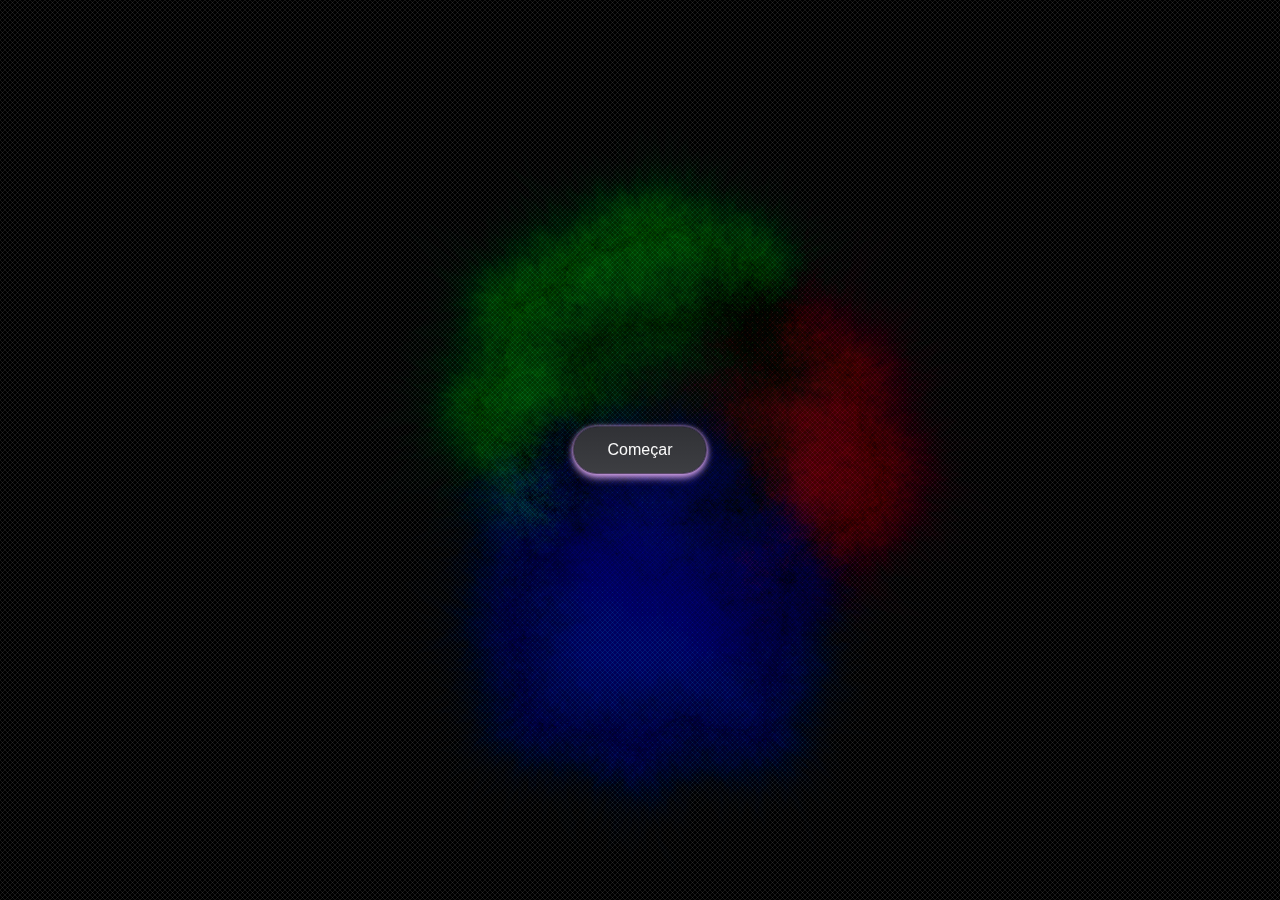
<file: teste2.html>
<!DOCTYPE html>
<html lang="en">
<head>
	<meta charset="UTF-8">
	<meta name="viewport" content="width=device-width, initial-scale=1.0">
	<title>Document</title>
	<style>
		/* Aplica regras de estilo para os elementos <html> e <body> */
		html, body {
		margin: 0; /* Remove a margem padrão */
		padding: 0; /* Remove o preenchimento padrão */
		overflow: hidden; /* Esconde qualquer conteúdo que ultrapasse os limites do viewport */
		background-color: #E7CEFF;
		}

		/* Estiliza o contêiner para preencher completamente a altura e a largura da viewport */
		.container {
		width: 100vw; /* Define a largura para 100% da largura da viewport */
		height: 100vh; /* Define a altura para 100% da altura da viewport */
		display: flex; /* Usa Flexbox para alinhar elementos internos */
		justify-content: center; /* Centraliza os itens horizontalmente dentro do contêiner */
		align-items: center; /* Centraliza os itens verticalmente dentro do contêiner */
		}

		/* Aplica estilos ao elemento com a classe .canvas-stitch */
		.canvas-stitch {
		display: none; /* Esconde o elemento */
		}
		:root {
            --red: hsl(0, 100%, 80%);
            --yellow: hsl(62, 100%, 80%);
            --green: hsl(122, 100%, 80%);
            --blue: hsl(179, 100%, 80%);
            --purple: hsl(238, 100%, 80%);
            --pink: hsl(302, 100%, 80%);
            
            --fontPoppins: 'Poppins', sans-serif;
        }

        [type=submit], [type=reset], button, html [type=button] {
            -webkit-appearance: button;
            text-transform: none;
        }

        body {
            background: hsl(0 0% 4%);
            background: hsl(210 14% 11%);
            background: hsl(228 6% 15%);
            padding: 0;
            margin: 0;
        }

        .glowButtonWrapper {
            position: absolute;
            top: 50%;
            left: 50%;
            transform: translate(-50%, -50%);
            display: flex;
            justify-content: center;
            align-items: center;
            transition: transform 150ms linear;
        }

        .glowButtonWrapper:hover {
            transform: translate(-50%, -50%) scale(1.15);
        }

        .glowButtonWrapper:active {
            transform: translate(-50%, -50%) scale(0.95);
        }

        .glowButton {
            padding: 1.25em 2.5em; /* Aumentado de 0.875em 2.1em para 1.25em 2.5em */
            font-size: 1.2em; /* Aumentado de 1em para 1.2em para tornar o texto maior */
            color: #fff;
            background-color: var(--blue); 
            border: none;
            border-radius: 2.25em;
            box-shadow: 0 0 3px #000, 0 1px 6px #000, 0 4px 8px #000;
            cursor: pointer;
            font-family: Arial, Helvetica, sans-serif;
        }

        .glowButtonWrapper .glowButton {
            --angle: 0deg;
            --buttonBorder: 4px;
            --buttonBorderRadius: 2.25em;
            --buttonBorderRadiusBefore: 3em;
            
            position: relative;
            display: flex;
            padding: 0.875em 2.1em;
            gap: 0.875em;
            font-size: 1em;
            align-items: center;
            border-radius: var(--buttonBorderRadius);
            font-weight: 160;
            border: 0;
            /* overflow: hidden; */
            transition: background 3ms linear;
            
            color: hsl(0, 0%, 98%);
            font-family: sans-serif;
            
            background: hsl(0 0% 0% / 0%);
            
            /* border: 2px solid transparent; */
            box-shadow: 0 0 3px #cf9fe6, 
                0 1px 6px #cf9fe6, 
                0 4px 8px #cf9fe6;
            z-index: 1;
        }

        .glowButtonWrapper:hover .glowButton {
            transition: background 3ms linear;
            
            background: conic-gradient(
                in hsl longer hue from var(--angle), 
                hsl(0, 100%, 80%) 0 0
            ) border-box;
            background-repeat: no-repeat;
            background-size: 100% 100%;
            
            box-shadow: 
                0 0 3px hsl(0 35% 80% / 65%), 
                0 1px 6px hsl(60 15% 80% / 50%), 
                0 4px 8px hsl(120 48% 80% / 30%), 
                0 5px 11px hsl(5 20% 80% / 20%);
            
            mix-blend-mode: color-dodge;
            
            animation: angle 2s linear infinite;
        }

        @property --angle {
            syntax: '<angle>'; 
            initial-value: 0deg;
            inherits: false;
        }

        /* target only Firefox */
        @-moz-document url-prefix() {
            .glowButtonWrapper .glowButton {
                transition: all 250ms linear;
                background: transparent;
            }
            
            .glowButtonWrapper:hover .glowButton {
                --angleFX: 0deg;
                /* transition: background 3ms linear; */
                transition: background 3ms linear;
                background:
                conic-gradient(
                    from var(--angleFX) at 50% 50%,
                    var(--red),
                    var(--yellow),
                    var(--green),
                    var(--blue),
                    var(--purple),
                    var(--pink),
                    var(--red)
                ) border-box;
                
                animation: angleFX 2s linear infinite;
            }
        }

        .glowButtonWrapper .glowButton:before {
            content: "";
            position: absolute;
            top: 50%;
            left: 50%;
            width: 100%;
            height: 100%;
            transform: translate(-50%, -50%);
            margin: 0 auto;
            padding: 0;
            
            background: hsl(233 12% 13% / 1) padding-box;
            background:
            linear-gradient(
                to bottom,
                hsl(228 5% 20% / 1),
                hsl(228 4% 25% / 1)
            ) padding-box;
            border: 1px solid hsl(210 14% 9% / 60%);
            
            border-radius: var(--buttonBorderRadiusBefore);
            z-index: -1;
        }

        .glowButtonWrapper:hover .glowButton:before {
            width: calc(100% - 7.2px);
            height: calc(100% - 7.2px);
            
            box-shadow: 0 1px 0px hsl(0 0% 45% / 100%) inset,
                0 0 2px hsl(0 0% 75% / 30%);
                
            background: hsl(0 0% 25% / 90%) padding-box;
            background:
            linear-gradient(
                to bottom,
                hsl(228 5% 20% / 88%),
                hsl(228 4% 25% / 92%)
            ) padding-box;
        }

        @keyframes angle { to { --angle: 1turn; } }

        @keyframes angleFX {
            00.00% { --angleFX: 0deg; background: conic-gradient( from var(--angleFX) at 50% 50%, var(--red), var(--yellow), var(--green), var(--blue), var(--purple), var(--pink), var(--red) ); }
            04.16% { --angleFX: 15deg; background: conic-gradient( from var(--angleFX) at 50% 50%, var(--red), var(--yellow), var(--green), var(--blue), var(--purple), var(--pink), var(--red) ); }
            08.32% { --angleFX: 30deg; background: conic-gradient( from var(--angleFX) at 50% 50%, var(--red), var(--yellow), var(--green), var(--blue), var(--purple), var(--pink), var(--red) ); }
            12.48% { --angleFX: 45deg; background: conic-gradient( from var(--angleFX) at 50% 50%, var(--red), var(--yellow), var(--green), var(--blue), var(--purple), var(--pink), var(--red) ); }
            16.64% { --angleFX: 60deg; background: conic-gradient( from var(--angleFX) at 50% 50%, var(--red), var(--yellow), var(--green), var(--blue), var(--purple), var(--pink), var(--red) ); }
            20.80% { --angleFX: 75deg; background: conic-gradient( from var(--angleFX) at 50% 50%, var(--red), var(--yellow), var(--green), var(--blue), var(--purple), var(--pink), var(--red) ); }
            24.96% { --angleFX: 90deg; background: conic-gradient( from var(--angleFX) at 50% 50%, var(--red), var(--yellow), var(--green), var(--blue), var(--purple), var(--pink), var(--red) ); }
            29.12% { --angleFX: 105deg; background: conic-gradient( from var(--angleFX) at 50% 50%, var(--red), var(--yellow), var(--green), var(--blue), var(--purple), var(--pink), var(--red) ); }
            33.28% { --angleFX: 120deg; background: conic-gradient( from var(--angleFX) at 50% 50%, var(--red), var(--yellow), var(--green), var(--blue), var(--purple), var(--pink), var(--red) ); }
            37.44% { --angleFX: 135deg; background: conic-gradient( from var(--angleFX) at 50% 50%, var(--red), var(--yellow), var(--green), var(--blue), var(--purple), var(--pink), var(--red) ); }
            41.60% { --angleFX: 150deg; background: conic-gradient( from var(--angleFX) at 50% 50%, var(--red), var(--yellow), var(--green), var(--blue), var(--purple), var(--pink), var(--red) ); }
            45.76% { --angleFX: 165deg; background: conic-gradient( from var(--angleFX) at 50% 50%, var(--red), var(--yellow), var(--green), var(--blue), var(--purple), var(--pink), var(--red) ); }
            49.92% { --angleFX: 180deg; background: conic-gradient( from var(--angleFX) at 50% 50%, var(--red), var(--yellow), var(--green), var(--blue), var(--purple), var(--pink), var(--red) ); }
            54.08% { --angleFX: 195deg; background: conic-gradient( from var(--angleFX) at 50% 50%, var(--red), var(--yellow), var(--green), var(--blue), var(--purple), var(--pink), var(--red) ); }
            58.24% { --angleFX: 210deg; background: conic-gradient( from var(--angleFX) at 50% 50%, var(--red), var(--yellow), var(--green), var(--blue), var(--purple), var(--pink), var(--red) ); }
            62.40% { --angleFX: 225deg; background: conic-gradient( from var(--angleFX) at 50% 50%, var(--red), var(--yellow), var(--green), var(--blue), var(--purple), var(--pink), var(--red) ); }
            66.56% { --angleFX: 240deg; background: conic-gradient( from var(--angleFX) at 50% 50%, var(--red), var(--yellow), var(--green), var(--blue), var(--purple), var(--pink), var(--red) ); }
            70.72% { --angleFX: 255deg; background: conic-gradient( from var(--angleFX) at 50% 50%, var(--red), var(--yellow), var(--green), var(--blue), var(--purple), var(--pink), var(--red) ); }
            74.88% { --angleFX: 270deg; background: conic-gradient( from var(--angleFX) at 50% 50%, var(--red), var(--yellow), var(--green), var(--blue), var(--purple), var(--pink), var(--red) ); }
            79.04% { --angleFX: 285deg; background: conic-gradient( from var(--angleFX) at 50% 50%, var(--red), var(--yellow), var(--green), var(--blue), var(--purple), var(--pink), var(--red) ); }
            83.20% { --angleFX: 300deg; background: conic-gradient( from var(--angleFX) at 50% 50%, var(--red), var(--yellow), var(--green), var(--blue), var(--purple), var(--pink), var(--red) ); }
            87.36% { --angleFX: 315deg; background: conic-gradient( from var(--angleFX) at 50% 50%, var(--red), var(--yellow), var(--green), var(--blue), var(--purple), var(--pink), var(--red) ); }
            91.52% { --angleFX: 330deg; background: conic-gradient( from var(--angleFX) at 50% 50%, var(--red), var(--yellow), var(--green), var(--blue), var(--purple), var(--pink), var(--red) ); }
            95.68% { --angleFX: 345deg; background: conic-gradient( from var(--angleFX) at 50% 50%, var(--red), var(--yellow), var(--green), var(--blue), var(--purple), var(--pink), var(--red) ); }
            100.0% { --angleFX: 360deg; background: conic-gradient( from var(--angleFX) at 50% 50%, var(--red), var(--yellow), var(--green), var(--blue), var(--purple), var(--pink), var(--red) ); }
        }

		canvas {
			position: relative; /* Garantir que o canvas não seja afetado pelo botão absoluto */
			width: 100%; /* Toma a largura total do contêiner */
			height: 100%; /* Toma a altura total do contêiner */
		}
	</style>
</head>
<body>
	<div class="container">
		<canvas class="canvas js-canvas"></canvas>
		<canvas class="canvas-stitch js-canvas-stitch"></canvas>
		<div class="glowButtonWrapper">
            <button class="glowButton" onclick="comecar()"><span class="buttonText">Começar</span></button>
        </div>
	</div>
	<script>
		// https://www.youtube.com/watch?v=5R9eywArFTE
		// http://www.tylerlhobbs.com/writings/watercolor
		// https://sighack.com/post/generative-watercolor-in-processing

		// https://p5js.org/reference/#/p5/randomGaussian
		// https://github.com/processing/p5.js/blob/master/src/math/random.js#L166
		const randomGaussian = (mean = 0, sd = 1) => {
		let y1;
		let x1;
		let x2
		let w;
		let previous;

		if (previous) {
			y1 = y2;
			previous = false;
		} else {
			do {
			x1 = (Math.random() * 2) - 1;
			x2 = (Math.random() * 2) - 1;
			w = x1 * x1 + x2 * x2;
			} while (w >= 1);
			w = Math.sqrt(-2 * Math.log(w) / w);
			y1 = x1 * w;
			y2 = x2 * w;
			previous = true;
		}

		return y1 * sd + mean;
		};

		const randomBetween = (min, max) => (Math.random() * (max - min + 1)) + min;

		const ctx = document
		.querySelector('.js-canvas')
		.getContext('2d');

		// stitch pattern
		const ctxStitch = document
		.querySelector('.js-canvas-stitch')
		.getContext('2d');

		const stitchWidth = 5;

		ctxStitch.canvas.width = stitchWidth;
		ctxStitch.canvas.height = stitchWidth;

		ctxStitch.strokeStyle = `rgba(220, 220, 220, 0.1)`;

		ctxStitch.beginPath();
		ctxStitch.moveTo(0, 0);
		ctxStitch.lineTo(stitchWidth, stitchWidth);
		ctxStitch.stroke();
		ctxStitch.closePath();

		ctxStitch.beginPath();
		ctxStitch.moveTo(0, stitchWidth);
		ctxStitch.lineTo(stitchWidth, 0);
		ctxStitch.stroke();
		ctxStitch.closePath();

		const stitchPattern = ctx.createPattern(ctxStitch.canvas, 'repeat');


		const W = window.innerWidth;
		const H = window.innerHeight;

		const MID_X = W * 0.5;
		const MID_Y = H * 0.5;

		const EDGES = 12;
		const TAU = Math.PI * 2;
		const R = Math.min(Math.min(MID_X, MID_Y) * 0.5, 150);

		const ALPHA = 0.006;
		const COLORS = [
		`hsla(330, 100%, 50%, ${ALPHA})`,
		`hsla(210, 100%, 50%, ${ALPHA})`,
		`hsla(140, 100%, 50%, ${ALPHA})`,
		`hsla(0, 100%, 50%, ${ALPHA})`,
		];

		const INTERLEAVE = 5;

		const VARIANCE_DEFAULT = 20;
		const NUM_POLIES = 200;
		const DEPTH = 4;
		const NUM_SPOTS = 3;
		const ANGLE_STEP = TAU / NUM_SPOTS;

		let polyCount = 0;
		let rafId;

		ctx.globalCompositeOperation = 'multiply';
		ctx.canvas.width = W;
		ctx.canvas.height = H;

		// get the points for a regular polygon with <edges>
		const getPoly = (midX, midY, r, edges) => {
		const vertices = [];
		const angleStep = TAU / edges;

		for (let angle = 0; angle < TAU; angle += angleStep) {
			const x = midX + Math.cos(angle) * r;
			const y = midY + Math.sin(angle) * r;

			vertices.push({ x, y });
		}

		return vertices;
		};

		// add extra point between each side of the polygon
		const deformPoly = (vertices, depth, variance, varianceDecrease) => {
		let deformedVertices = [];

		for (let i = 0; i < vertices.length; i++) {
			const from = vertices[i];
			const to = i === vertices.length - 1 ? vertices[0] : vertices[i + 1];

			const midX = (from.x + to.x) * 0.5;
			const midY = (from.y + to.y) * 0.5;

			const newX = midX + randomGaussian() * variance;
			const newY = midY + randomGaussian() * variance;

			deformedVertices.push(from);
			deformedVertices.push({ x: newX, y: newY });
		}

		if (depth > 0) {
			depth--;

			return deformPoly(deformedVertices, depth, variance / varianceDecrease, varianceDecrease);
		}

		return deformedVertices;
		};

		const drawPoly = (vertices, color) => {
		const [firstVertex] = vertices;

		ctx.save();
		ctx.translate(MID_X, MID_Y);
		ctx.beginPath();
		ctx.fillStyle = color;
		ctx.moveTo(firstVertex.x, firstVertex.y);

		for (let i = 1; i < vertices.length; i++) {
			const vertex = vertices[i];
			ctx.lineTo(vertex.x, vertex.y);
		}

		ctx.lineTo(firstVertex.x, firstVertex.y);
		ctx.fill();
		ctx.closePath();
		ctx.restore();
		};

		// blend the polygons
		const drawLayer = (poly, polyIndex) => {
		for (let i = 0; i < INTERLEAVE; i++) {
			requestAnimationFrame(() => {
			const deformed = deformPoly(poly, DEPTH, VARIANCE_DEFAULT + randomBetween(20, 15), 4);

			drawPoly(deformed, COLORS[polyIndex]);
			});
		}
		};

		const reset = () => {
		polyCount = 0;

		cancelAnimationFrame(rafId);

		ctx.clearRect(0, 0, ctx.canvas.width,ctx.canvas.height);
		};

		const generate = () => {
			reset();

			ctx.fillStyle = 'black'; // Define a cor de fundo para preto
			ctx.fillRect(0, 0, ctx.canvas.width, ctx.canvas.height); // Preenche o canvas com preto

		const polies = new Array(NUM_SPOTS).fill().map((_, i) => {
			const poly = getPoly(
			Math.cos(ANGLE_STEP * i) * (R * 0.5) * randomGaussian(1,),
			Math.sin(ANGLE_STEP * i) * (R * 0.5) * randomGaussian(1,),
			R + randomBetween(-15, 15),
			EDGES
			);

			return deformPoly(poly, DEPTH, VARIANCE_DEFAULT, 2);
		});

		ctx.fillStyle = stitchPattern;
		ctx.fillRect(0, 0, ctx.canvas.width, ctx.canvas.height);

		const draw = () => {
			polies.forEach(drawLayer);

			polyCount += INTERLEAVE;

			if (polyCount < NUM_POLIES) {
				rafId = requestAnimationFrame(draw);
			}
		};

		draw();
	};


		generate();
		document.body.addEventListener('click', generate);

		function comecar() {
        window.location.href = "login-cadastro.html";
       } 
	</script>
</body>
</html>
</file>
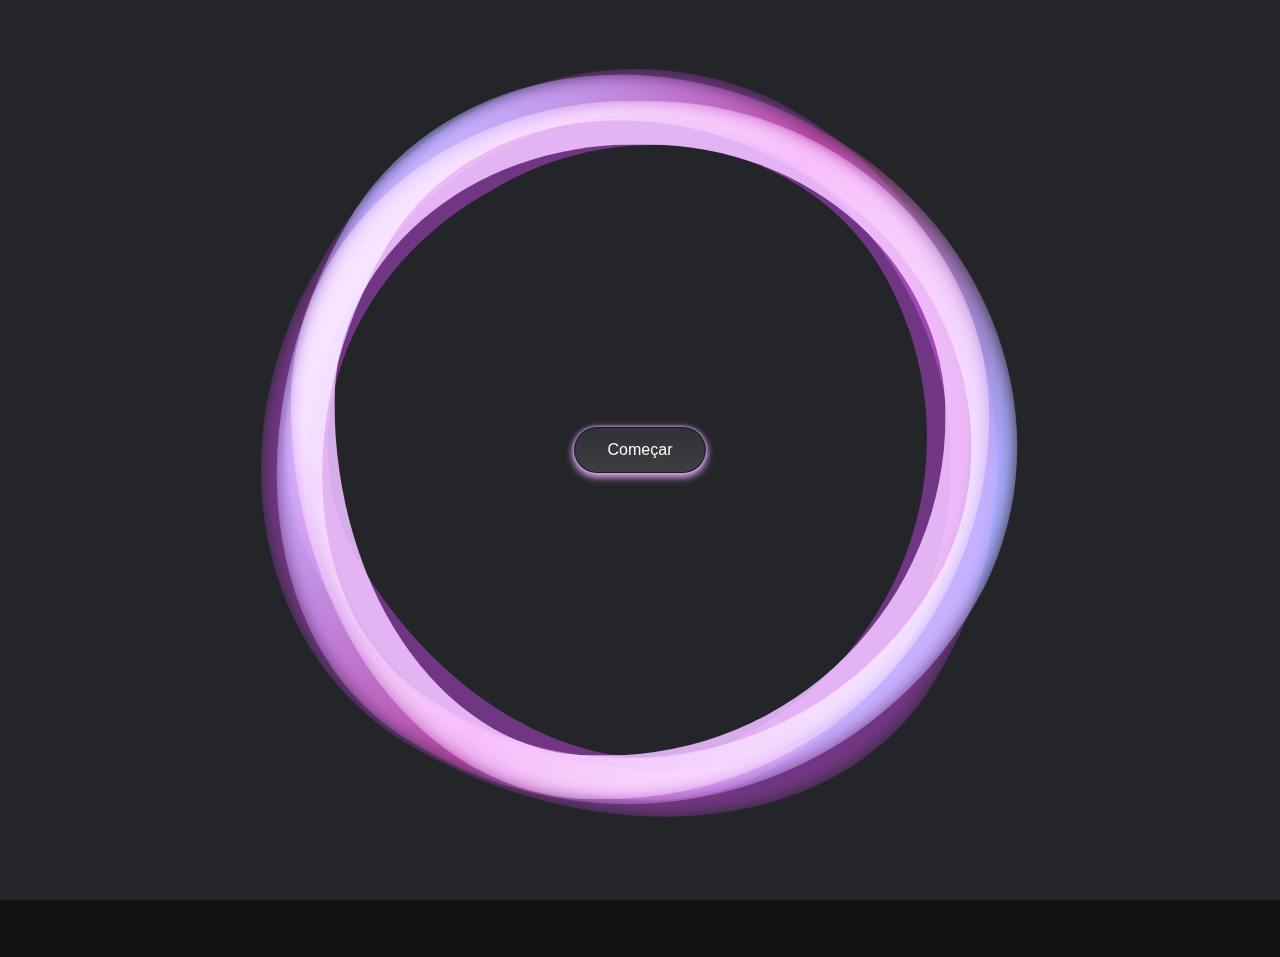
<file: welcome.html>
<!DOCTYPE html>
<html lang="en">
<head>
    <meta charset="UTF-8">
    <meta name="viewport" content="width=device-width, initial-scale=1.0">
    <title>Tatualize</title>
    <style>
        html, body {
            height: 100%;
            margin: 0;
            padding: 0;
            background: #111;
        }

        body {
            display: flex;
            align-items: center;
            justify-content: center;
            overflow: hidden;
        }

        *, *::after, *::before {
            box-sizing: border-box;
        }

        :root {
            --aqua: #7FDBFF;
            --blue: #0074D9;
            --navy: #001F3F;
            --teal: #39CCCC;
            --green: #2ECC40;
            --olive: #3D9970;
            --lime: #01FF70;

            --yellow: #FFDC00;
            --orange: #FF851B;
            --red: #FF4136;
            --fuchsia: #F012BE;
            --purple: #B10DC9;
            --maroon: #85144B;

            --white: #FFFFFF;
            --silver: #DDDDDD;
            --gray: #AAAAAA;
            --black: #111111;
        }

        .stack {
            position: relative; 
            width: 80vw; 
            height: 80vh; 
            display: flex;
            justify-content: center;
            align-items: center;
        }

        .blobs {
            display: grid;
            grid-template-areas: 'stack';
            position: relative;
            animation: spin infinite 5s linear;
            width: 100%;  
            height: 100%; 
            justify-items: center;
            align-items: center;
        }

        .blob {
            --border-radius: 115% 140% 145% 110% / 125% 140% 110% 125%;
            --border-width: 5vmin;

            aspect-ratio: 1;
            display: block;
            grid-area: stack;
            background-size: calc(100% + var(--border-width) * 2);
            background-repeat: no-repeat;
            background-position: center;
            border: var(--border-width) solid transparent;
            border-radius: var(--border-radius, 50%);
            mask-image:
                linear-gradient(transparent, transparent),
                linear-gradient(black, white);
            mask-clip: padding-box, border-box;
            mask-composite: intersect;
            mix-blend-mode: screen;
            height: 80vmin;
            filter: blur(1vmin);
        }

        .blob:nth-child(1) {
            background-color: #5a146b;
            background-image: linear-gradient(#5a146b, #5a146b, #5a146b);
            transform: rotate(30deg) scale(1.03);
        }

        .blob:nth-child(2) {
            background-color: #5a146b;
            background-image: linear-gradient(#5a146b, #5a146b,#5a146b);
            transform: rotate(60deg) scale(0.95);
        }

        .blob:nth-child(3) {
            background-color: #cf9fe6;
            background-image: linear-gradient(#cf9fe6, #cf9fe6, #cf9fe6);
            transform: rotate(90deg) scale(0.97);
        }

        .blob:nth-child(4) {
            background-color: var(--purple);
            background-image: linear-gradient(var(--purple), var(--maroon), var(--purple));
            transform: rotate(120deg) scale(1.02);
        }

        @keyframes spin {
            from {
                transform: rotate(0deg);
            }
            to {
                transform: rotate(360deg);
            }
        }

        :root {
            --red: hsl(0, 100%, 80%);
            --yellow: hsl(62, 100%, 80%);
            --green: hsl(122, 100%, 80%);
            --blue: hsl(179, 100%, 80%);
            --purple: hsl(238, 100%, 80%);
            --pink: hsl(302, 100%, 80%);
            
            --fontPoppins: 'Poppins', sans-serif;
        }

        [type=submit], [type=reset], button, html [type=button] {
            -webkit-appearance: button;
            text-transform: none;
        }

        body {
            background: hsl(0 0% 4%);
            background: hsl(210 14% 11%);
            background: hsl(228 6% 15%);
            padding: 0;
            margin: 0;
        }

        .glowButtonWrapper {
            position: absolute;
            top: 50%;
            left: 50%;
            transform: translate(-50%, -50%);
            display: flex;
            justify-content: center;
            align-items: center;
            transition: transform 150ms linear;
        }

        .glowButtonWrapper:hover {
            transform: translate(-50%, -50%) scale(1.15);
        }

        .glowButtonWrapper:active {
            transform: translate(-50%, -50%) scale(0.95);
        }

        .glowButton {
            padding: 1.25em 2.5em; /* Aumentado de 0.875em 2.1em para 1.25em 2.5em */
            font-size: 1.2em; /* Aumentado de 1em para 1.2em para tornar o texto maior */
            color: #fff;
            background-color: var(--blue); 
            border: none;
            border-radius: 2.25em;
            box-shadow: 0 0 3px #000, 0 1px 6px #000, 0 4px 8px #000;
            cursor: pointer;
            font-family: Arial, Helvetica, sans-serif;
        }

        .glowButtonWrapper .glowButton {
            --angle: 0deg;
            --buttonBorder: 4px;
            --buttonBorderRadius: 2.25em;
            --buttonBorderRadiusBefore: 3em;
            
            position: relative;
            display: flex;
            padding: 0.875em 2.1em;
            gap: 0.875em;
            font-size: 1em;
            align-items: center;
            border-radius: var(--buttonBorderRadius);
            font-weight: 160;
            border: 0;
            /* overflow: hidden; */
            transition: background 3ms linear;
            
            color: hsl(0, 0%, 98%);
            font-family: sans-serif;
            
            background: hsl(0 0% 0% / 0%);
            
            /* border: 2px solid transparent; */
            box-shadow: 0 0 3px #cf9fe6, 
                0 1px 6px #cf9fe6, 
                0 4px 8px #cf9fe6;
            z-index: 1;
        }

        .glowButtonWrapper:hover .glowButton {
            transition: background 3ms linear;
            
            background: conic-gradient(
                in hsl longer hue from var(--angle), 
                hsl(0, 100%, 80%) 0 0
            ) border-box;
            background-repeat: no-repeat;
            background-size: 100% 100%;
            
            box-shadow: 
                0 0 3px hsl(0 35% 80% / 65%), 
                0 1px 6px hsl(60 15% 80% / 50%), 
                0 4px 8px hsl(120 48% 80% / 30%), 
                0 5px 11px hsl(5 20% 80% / 20%);
            
            mix-blend-mode: color-dodge;
            
            animation: angle 2s linear infinite;
        }

        @property --angle {
            syntax: '<angle>'; 
            initial-value: 0deg;
            inherits: false;
        }

        /* target only Firefox */
        @-moz-document url-prefix() {
            .glowButtonWrapper .glowButton {
                transition: all 250ms linear;
                background: transparent;
            }
            
            .glowButtonWrapper:hover .glowButton {
                --angleFX: 0deg;
                /* transition: background 3ms linear; */
                transition: background 3ms linear;
                background:
                conic-gradient(
                    from var(--angleFX) at 50% 50%,
                    var(--red),
                    var(--yellow),
                    var(--green),
                    var(--blue),
                    var(--purple),
                    var(--pink),
                    var(--red)
                ) border-box;
                
                animation: angleFX 2s linear infinite;
            }
        }

        .glowButtonWrapper .glowButton:before {
            content: "";
            position: absolute;
            top: 50%;
            left: 50%;
            width: 100%;
            height: 100%;
            transform: translate(-50%, -50%);
            margin: 0 auto;
            padding: 0;
            
            background: hsl(233 12% 13% / 1) padding-box;
            background:
            linear-gradient(
                to bottom,
                hsl(228 5% 20% / 1),
                hsl(228 4% 25% / 1)
            ) padding-box;
            border: 1px solid hsl(210 14% 9% / 60%);
            
            border-radius: var(--buttonBorderRadiusBefore);
            z-index: -1;
        }

        .glowButtonWrapper:hover .glowButton:before {
            width: calc(100% - 7.2px);
            height: calc(100% - 7.2px);
            
            box-shadow: 0 1px 0px hsl(0 0% 45% / 100%) inset,
                0 0 2px hsl(0 0% 75% / 30%);
                
            background: hsl(0 0% 25% / 90%) padding-box;
            background:
            linear-gradient(
                to bottom,
                hsl(228 5% 20% / 88%),
                hsl(228 4% 25% / 92%)
            ) padding-box;
        }

        @keyframes angle { to { --angle: 1turn; } }

        @keyframes angleFX {
            00.00% { --angleFX: 0deg; background: conic-gradient( from var(--angleFX) at 50% 50%, var(--red), var(--yellow), var(--green), var(--blue), var(--purple), var(--pink), var(--red) ); }
            04.16% { --angleFX: 15deg; background: conic-gradient( from var(--angleFX) at 50% 50%, var(--red), var(--yellow), var(--green), var(--blue), var(--purple), var(--pink), var(--red) ); }
            08.32% { --angleFX: 30deg; background: conic-gradient( from var(--angleFX) at 50% 50%, var(--red), var(--yellow), var(--green), var(--blue), var(--purple), var(--pink), var(--red) ); }
            12.48% { --angleFX: 45deg; background: conic-gradient( from var(--angleFX) at 50% 50%, var(--red), var(--yellow), var(--green), var(--blue), var(--purple), var(--pink), var(--red) ); }
            16.64% { --angleFX: 60deg; background: conic-gradient( from var(--angleFX) at 50% 50%, var(--red), var(--yellow), var(--green), var(--blue), var(--purple), var(--pink), var(--red) ); }
            20.80% { --angleFX: 75deg; background: conic-gradient( from var(--angleFX) at 50% 50%, var(--red), var(--yellow), var(--green), var(--blue), var(--purple), var(--pink), var(--red) ); }
            24.96% { --angleFX: 90deg; background: conic-gradient( from var(--angleFX) at 50% 50%, var(--red), var(--yellow), var(--green), var(--blue), var(--purple), var(--pink), var(--red) ); }
            29.12% { --angleFX: 105deg; background: conic-gradient( from var(--angleFX) at 50% 50%, var(--red), var(--yellow), var(--green), var(--blue), var(--purple), var(--pink), var(--red) ); }
            33.28% { --angleFX: 120deg; background: conic-gradient( from var(--angleFX) at 50% 50%, var(--red), var(--yellow), var(--green), var(--blue), var(--purple), var(--pink), var(--red) ); }
            37.44% { --angleFX: 135deg; background: conic-gradient( from var(--angleFX) at 50% 50%, var(--red), var(--yellow), var(--green), var(--blue), var(--purple), var(--pink), var(--red) ); }
            41.60% { --angleFX: 150deg; background: conic-gradient( from var(--angleFX) at 50% 50%, var(--red), var(--yellow), var(--green), var(--blue), var(--purple), var(--pink), var(--red) ); }
            45.76% { --angleFX: 165deg; background: conic-gradient( from var(--angleFX) at 50% 50%, var(--red), var(--yellow), var(--green), var(--blue), var(--purple), var(--pink), var(--red) ); }
            49.92% { --angleFX: 180deg; background: conic-gradient( from var(--angleFX) at 50% 50%, var(--red), var(--yellow), var(--green), var(--blue), var(--purple), var(--pink), var(--red) ); }
            54.08% { --angleFX: 195deg; background: conic-gradient( from var(--angleFX) at 50% 50%, var(--red), var(--yellow), var(--green), var(--blue), var(--purple), var(--pink), var(--red) ); }
            58.24% { --angleFX: 210deg; background: conic-gradient( from var(--angleFX) at 50% 50%, var(--red), var(--yellow), var(--green), var(--blue), var(--purple), var(--pink), var(--red) ); }
            62.40% { --angleFX: 225deg; background: conic-gradient( from var(--angleFX) at 50% 50%, var(--red), var(--yellow), var(--green), var(--blue), var(--purple), var(--pink), var(--red) ); }
            66.56% { --angleFX: 240deg; background: conic-gradient( from var(--angleFX) at 50% 50%, var(--red), var(--yellow), var(--green), var(--blue), var(--purple), var(--pink), var(--red) ); }
            70.72% { --angleFX: 255deg; background: conic-gradient( from var(--angleFX) at 50% 50%, var(--red), var(--yellow), var(--green), var(--blue), var(--purple), var(--pink), var(--red) ); }
            74.88% { --angleFX: 270deg; background: conic-gradient( from var(--angleFX) at 50% 50%, var(--red), var(--yellow), var(--green), var(--blue), var(--purple), var(--pink), var(--red) ); }
            79.04% { --angleFX: 285deg; background: conic-gradient( from var(--angleFX) at 50% 50%, var(--red), var(--yellow), var(--green), var(--blue), var(--purple), var(--pink), var(--red) ); }
            83.20% { --angleFX: 300deg; background: conic-gradient( from var(--angleFX) at 50% 50%, var(--red), var(--yellow), var(--green), var(--blue), var(--purple), var(--pink), var(--red) ); }
            87.36% { --angleFX: 315deg; background: conic-gradient( from var(--angleFX) at 50% 50%, var(--red), var(--yellow), var(--green), var(--blue), var(--purple), var(--pink), var(--red) ); }
            91.52% { --angleFX: 330deg; background: conic-gradient( from var(--angleFX) at 50% 50%, var(--red), var(--yellow), var(--green), var(--blue), var(--purple), var(--pink), var(--red) ); }
            95.68% { --angleFX: 345deg; background: conic-gradient( from var(--angleFX) at 50% 50%, var(--red), var(--yellow), var(--green), var(--blue), var(--purple), var(--pink), var(--red) ); }
            100.0% { --angleFX: 360deg; background: conic-gradient( from var(--angleFX) at 50% 50%, var(--red), var(--yellow), var(--green), var(--blue), var(--purple), var(--pink), var(--red) ); }
        }
    </style>
</head>
<body>
    <div class="stack">
        <div class="blobs">
            <span class="blob"></span>
            <span class="blob"></span>
            <span class="blob"></span>
            <span class="blob"></span>
        </div>
        <div class="glowButtonWrapper">
            <button class="glowButton" onclick="comecar()"><span class="buttonText">Começar</span></button>
        </div>
    </div>
    <script>
       function comecar() {
        window.location.href = "login-cadastro.html";
       } 
    </script>
</body>
</html>
</file>
